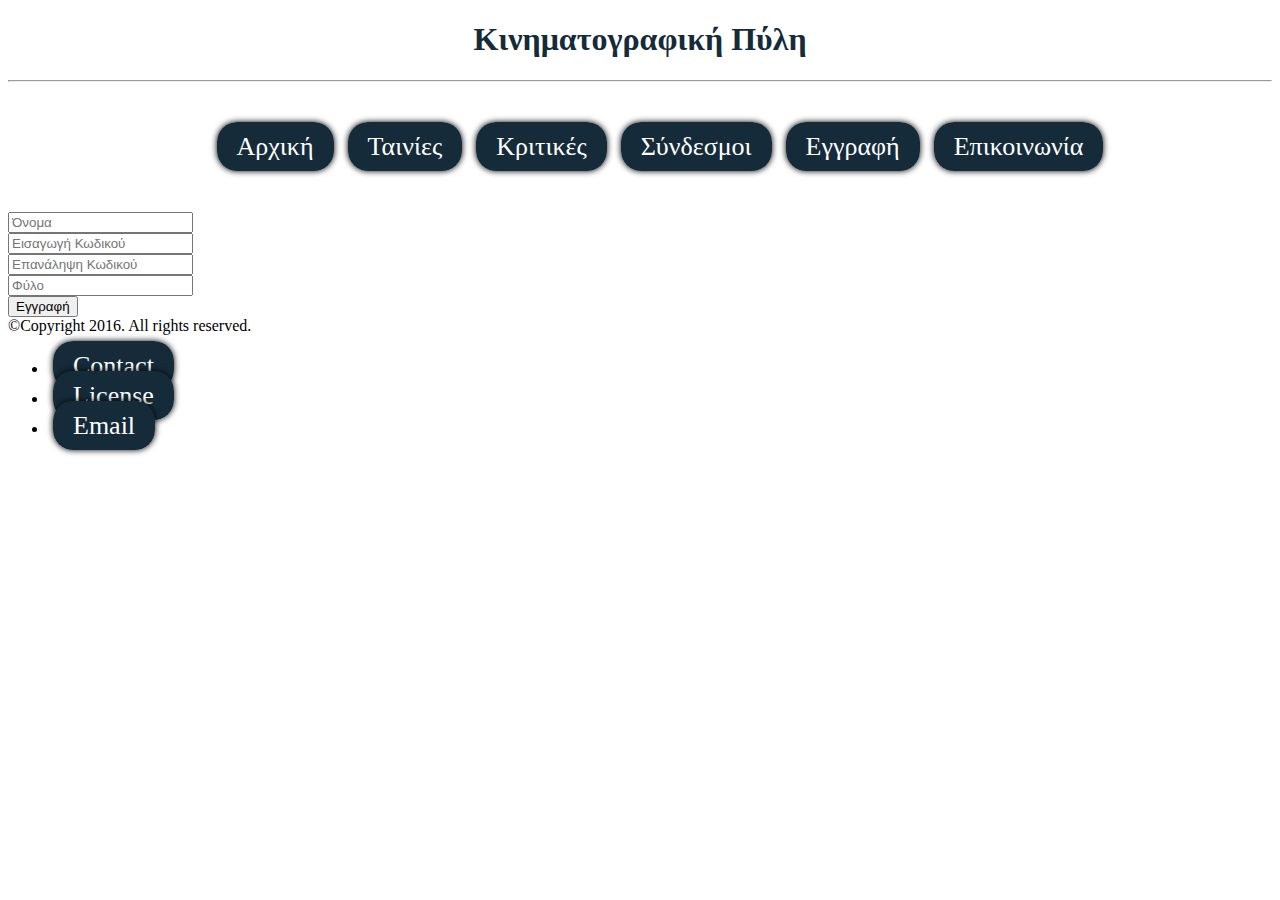
<file: eggrafi.html>
<!DOCTYPE html>
<html lang="gr">

	<head>
		<meta http-equiv="Content-Type" content="text/html; charset=utf-8" />
		<title>Κινηματογραφική Πύλη</title>
		<link rel="stylesheet" href="css/index.css">
	</head>

	<body>

	  <header>

		<div class="container">

		<h1 id="h01">Κινηματογραφική Πύλη</h1>
		<hr />
	  
		<div id="section">

		<!-- Remember to put bookmarks if page becomes long (see links section in HTML tutorials) -->

		<nav>
		  <ul id="menu">
			<li><a href="index.html">Αρχική</a></li>
			<li><a href="tainies.html">Ταινίες</a></li>
			<li><a href="kritikes.html">Κριτικές</a></li>
			<li><a href="links.html">Σύνδεσμοι</a></li>
			<li><a href="links.html">Εγγραφή</a></li>
			<li><a href="contact.html">Επικοινωνία</a></li>
		  </ul> 
		</nav>

	  </header>

	  <main>

		<form>
			<div>
				<input type="text" placeholder="Όνομα" name="name">
			</div>
			<div>
				<input type="password" placeholder="Εισαγωγή Κωδικού" name="password">
			</div>
			<div>
				<input type="password" placeholder="Επανάληψη Κωδικού" name="password">
			</div>
			<div>
				<input list="genders" placeholder="Φύλο" name="gender">
				<datalist id="genders">
					<option value="Άνδρας">
					<option value="Γυναίκα">
					<option value="Άλλο">
				</datalist>
			</div>
			<div>
				<button>Εγγραφή</button>
			</div>
		</form>

	<!--
		<section>

		  <header id="purpose">
			<h2>Σκοπός</h2>
		  </header>

		  <p>Οι στόχοι του έργου είναι:</p>

		  <ol>
			<li>Η επιτυχής ολοκλήρωση της έρευνας για την επίλυση σύγχρονων ερευνητικών προκλήσεων σε βασική έρευνα και εφαρμογές</li>
			<li>Η ανάπτυξη τεχνολογιών αιχμής σε πληροφορική (Cloud PC Networks και τεχνολογία GRID) και σε μικροηλεκτρονική με αντίστοιχη υποστήριξη υποδομής εργαστηρίων</li>
			<li>Συνεισφορά στην εκπαίδευση των φοιτητών σε προπτυχιακό και μεταπτυχιακό επίπεδο</li>
			<li>Οργάνωση ενός προγράμματος εκλαϊκευτικών δραστηριοτήτων στο ερευνητικό πεδίο της πρότασης, τη φυσική των Στοιχειωδών Σωματιδίων, με στόχο τη δευτεροβάθμια  εκπαίδευση</li>
		  </ol>

		  </div>

		  <a href="http://www.edulll.gr/" target="_blank">
			<img id="espa" src="images/espa_greek.png" alt="www.edulll.gr" style="width:604px;height:154px;border:0">
		  </a>
	-->

		  <!--  how to add an image:
		  <img src="ntua.png" alt="www.ntua.gr" width="104" height="104">
		  -->
	<!--
		  </div>

		</section>
	-->

	  </main>

	  <footer>
		©Copyright 2016. All rights reserved.
		<nav>
		  <ul>
			<li><a href="">Contact</a></li>
			<li><a href="">License</a></li>
			<li><a href="">Email</a></li>
		  </ul>
		</nav>
	  </footer>

	</body>
</html>
</file>
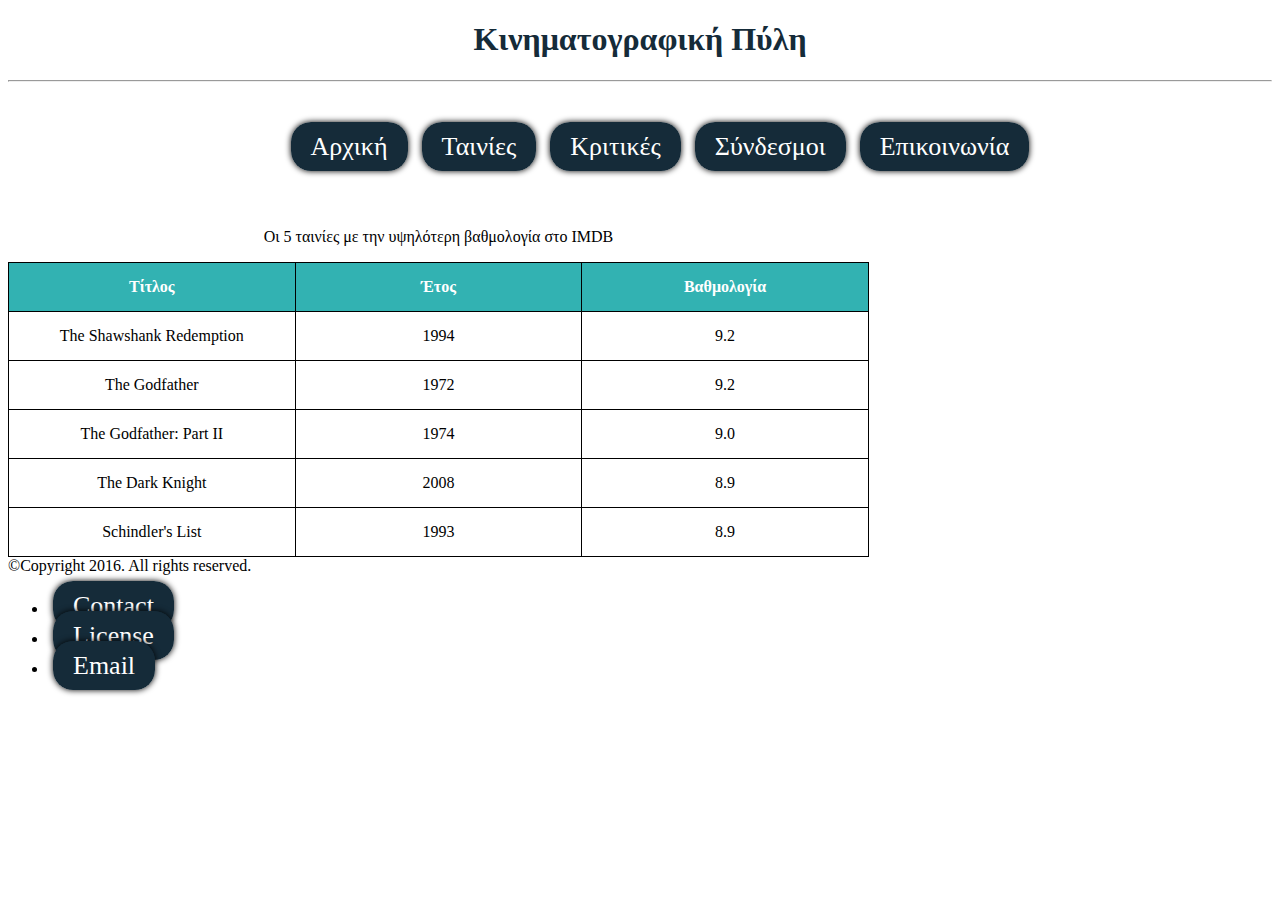
<file: tainies.html>
<!DOCTYPE html>
<html lang="gr">

<head>
  <meta http-equiv="Content-Type" content="text/html; charset=utf-8" />
  <title>Κινηματογραφική Πύλη</title>
  <link rel="stylesheet" href="css/index.css">
</head>

<body>

  <header>

    <div class="container">

    <h1 id="h01">Κινηματογραφική Πύλη</h1>
    <hr />
  
    <div id="section">

    <!-- Remember to put bookmarks if page becomes long (see links section in HTML tutorials) -->

    <nav>
      <ul id="menu">
        <li><a href="index.html">Αρχική</a></li>
        <li><a href="tainies.html">Ταινίες</a></li>
        <li><a href="kritikes.html">Κριτικές</a></li>
        <li><a href="links.html">Σύνδεσμοι</a></li>
        <li><a href="contact.html">Επικοινωνία</a></li>
      </ul> 
    </nav>

  </header>

  <main>

<!--
    <article>

      <header id="intro">
        <h2>Εισαγωγή</h2>
      </header>

      <p>Η Κινηματογραφική Πύλη δημιουργήθηκε από Σινεφίλ για Σινεφίλ. Ο στόχος είναι η αναγνώριση και η προώθηση του ποιοτικού κινηματογράφου. Η Πύλη θα εμπλουτίζεται διαρκώς με νέο περιεχόμενο για την επίτευξη αυτού του στόχου.</p>
   
    </article>
-->

<!-- Comment out this table afterwards. I put it here just in case I need a table example-->

    <table class="general" border=1>
      <caption>
        <p>Οι 5 ταινίες με την υψηλότερη βαθμολογία στο IMDB</p>
      </caption>
      <thead>
        <tr class="head_row">
          <th class="general" scope="col">Τίτλος</th>
          <th class="general" scope="col">Έτος</th>
          <th class="general" scope="col">Βαθμολογία</th>
        </tr>
      </thead>
      <tbody>
        <tr>
          <td>The Shawshank Redemption</td>
          <td>1994</td>
          <td>9.2</td>
        </tr>
        <tr>
          <td>The Godfather</td>
          <td>1972</td>
          <td>9.2</td>
        </tr>
        <tr>
          <td>The Godfather: Part II</td>
          <td>1974</td>
          <td>9.0</td>
        </tr>
        <tr>
          <td>The Dark Knight</td>
          <td>2008</td>
          <td>8.9</td>
        </tr>
        <tr>
          <td>Schindler's List</td>
          <td>1993</td>
          <td>8.9</td>
        </tr>
      <tbody>
    </table>

<!--
    <section>

      <header id="purpose">
        <h2>Σκοπός</h2>
      </header>

      <p>Οι στόχοι του έργου είναι:</p>

      <ol>
        <li>Η επιτυχής ολοκλήρωση της έρευνας για την επίλυση σύγχρονων ερευνητικών προκλήσεων σε βασική έρευνα και εφαρμογές</li>
        <li>Η ανάπτυξη τεχνολογιών αιχμής σε πληροφορική (Cloud PC Networks και τεχνολογία GRID) και σε μικροηλεκτρονική με αντίστοιχη υποστήριξη υποδομής εργαστηρίων</li>
        <li>Συνεισφορά στην εκπαίδευση των φοιτητών σε προπτυχιακό και μεταπτυχιακό επίπεδο</li>
        <li>Οργάνωση ενός προγράμματος εκλαϊκευτικών δραστηριοτήτων στο ερευνητικό πεδίο της πρότασης, τη φυσική των Στοιχειωδών Σωματιδίων, με στόχο τη δευτεροβάθμια  εκπαίδευση</li>
      </ol>

      </div>

      <a href="http://www.edulll.gr/" target="_blank">
        <img id="espa" src="images/espa_greek.png" alt="www.edulll.gr" style="width:604px;height:154px;border:0">
      </a>
-->

      <!--  how to add an image:
      <img src="ntua.png" alt="www.ntua.gr" width="104" height="104">
      -->
<!--
      </div>

    </section>
-->

  </main>

  <footer>
    ©Copyright 2016. All rights reserved.
    <nav>
      <ul>
        <li><a href="">Contact</a></li>
        <li><a href="">License</a></li>
        <li><a href="">Email</a></li>
      </ul>
    </nav>
  </footer>

</body>
</html>
</file>
<file: css/index.css>
/*
body {
    background-image: url("../images/godfather.jpg");
    background-repeat: no-repeat;
    background-position: center;
    background-size: cover;
}
*/

/*
.container {
	margin-left: auto;
	margin-right: auto;
	text-align: center;
}
*/

h1#h01 {
	text-align: center;
	color: rgba(21,43,57,1);
}

p#p1 {
    text-align:center;
    color:black;
    margin: 50px;
}

table.general
{
  border: 1px solid black;
  border-collapse: collapse;
}
tr:hover {
  background-color: #e6e6e6; 
}

tr.head_row {
  background-color: #32B2B2;
  color: white;
  }

th{
  width: 25%;
  padding: 15px;
}

td{
  text-align: center;
  padding: 15px;
}

/* ul#menu {
    padding: 0;
}*/

ul#menu {
		list-style: none;
		text-align:center;
		margin: 50px;
}

ul#menu li {
    display: inline;
}

ul li a {
	font-size: 26px;
    background-color: rgba(21,43,57,1);
    color: white;
    padding: 10px 20px;
    margin-left: 5px;
    margin-right: 5px;
    text-decoration: none;
    border-style: none;
    border-radius: 20px;
    box-shadow: 0px 0px 6px black;
    cursor: pointer;
}

ul li a:hover {
    background-color: rgba(36,110,108,1);
    color: white;
}

header#intro {
	text-align: center;
	color: rgba(21,43,57,1);
    margin: 50px;
}

form#search {
	text-align: center;
	font-size: 20px;
    margin: 50px;
}

form#search input{
	text-align: center;
	padding: 10px;
    border-style: none;
    border-radius: 20px;
    box-shadow: 0px 0px 6px black;
}

form#search button{
	text-align: center;
	padding: 10px;
    border-style: none;
    border-radius: 20px;
    box-shadow: 0px 0px 6px black;
}

img#espa {
    display: block;
    margin-left: auto;
    margin-right: auto; 
}

img#directors {
    display: block;
    margin-left: auto;
    margin-right: auto; 
	width: 40%;
}

ul#foot {
    list-style: none;
    text-align:center;
    margin: 15px;
}

ul#foot li {
    display: inline;
}
</file>
